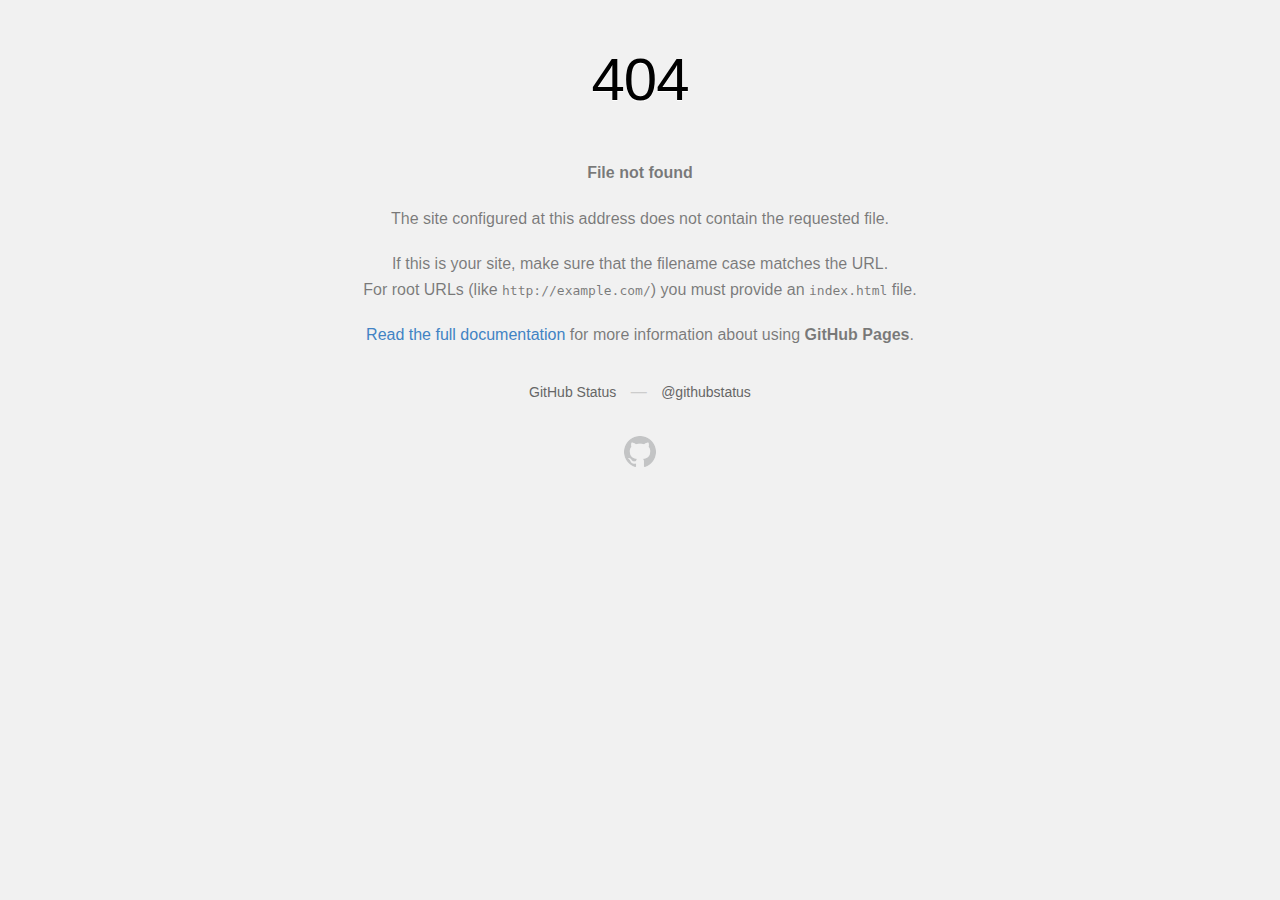
<file: bg.html>
<!DOCTYPE html>
<html>
  <head>
    <meta http-equiv="Content-type" content="text/html; charset=utf-8">
    <meta http-equiv="Content-Security-Policy" content="default-src 'none'; style-src 'unsafe-inline'; img-src data:; connect-src 'self'">
    <title>Page not found &middot; GitHub Pages</title>
    <style type="text/css" media="screen">
      body {
        background-color: #f1f1f1;
        margin: 0;
        font-family: "Helvetica Neue", Helvetica, Arial, sans-serif;
      }

      .container { margin: 50px auto 40px auto; width: 600px; text-align: center; }

      a { color: #4183c4; text-decoration: none; }
      a:hover { text-decoration: underline; }

      h1 { width: 800px; position:relative; left: -100px; letter-spacing: -1px; line-height: 60px; font-size: 60px; font-weight: 100; margin: 0px 0 50px 0; text-shadow: 0 1px 0 #fff; }
      p { color: rgba(0, 0, 0, 0.5); margin: 20px 0; line-height: 1.6; }

      ul { list-style: none; margin: 25px 0; padding: 0; }
      li { display: table-cell; font-weight: bold; width: 1%; }

      .logo { display: inline-block; margin-top: 35px; }
      .logo-img-2x { display: none; }
      @media
      only screen and (-webkit-min-device-pixel-ratio: 2),
      only screen and (   min--moz-device-pixel-ratio: 2),
      only screen and (     -o-min-device-pixel-ratio: 2/1),
      only screen and (        min-device-pixel-ratio: 2),
      only screen and (                min-resolution: 192dpi),
      only screen and (                min-resolution: 2dppx) {
        .logo-img-1x { display: none; }
        .logo-img-2x { display: inline-block; }
      }

      #suggestions {
        margin-top: 35px;
        color: #ccc;
      }
      #suggestions a {
        color: #666666;
        font-weight: 200;
        font-size: 14px;
        margin: 0 10px;
      }

    </style>
  </head>
  <body>

    <div class="container">

      <h1>404</h1>
      <p><strong>File not found</strong></p>

      <p>
        The site configured at this address does not
        contain the requested file.
      </p>

      <p>
        If this is your site, make sure that the filename case matches the URL.<br>
        For root URLs (like <code>http://example.com/</code>) you must provide an
        <code>index.html</code> file.
      </p>

      <p>
        <a href="https://help.github.com/pages/">Read the full documentation</a>
        for more information about using <strong>GitHub Pages</strong>.
      </p>

      <div id="suggestions">
        <a href="https://githubstatus.com">GitHub Status</a> &mdash;
        <a href="https://twitter.com/githubstatus">@githubstatus</a>
      </div>

      <a href="/" class="logo logo-img-1x">
        <img width="32" height="32" title="" alt="" src="[data-uri]">
      </a>

      <a href="/" class="logo logo-img-2x">
        <img width="32" height="32" title="" alt="" src="[data-uri]">
      </a>
    </div>
  </body>
</html>
</file>
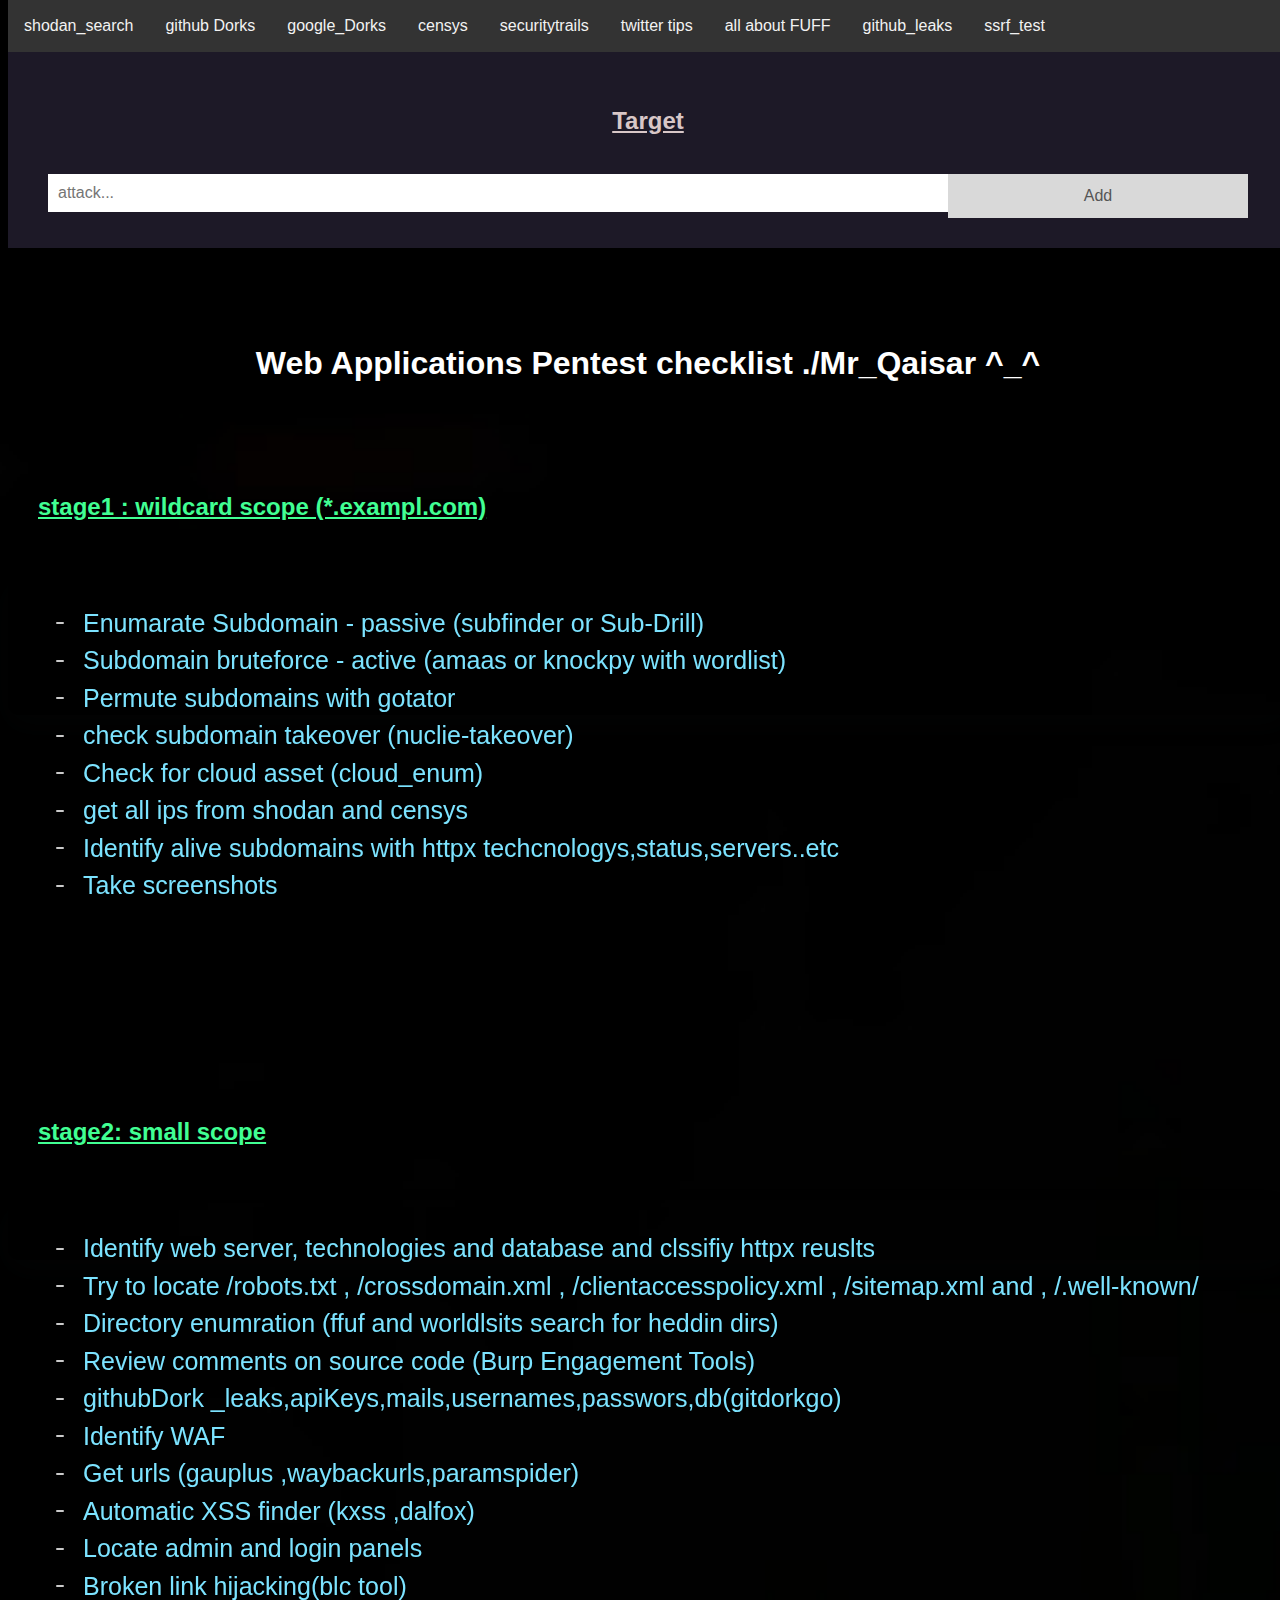
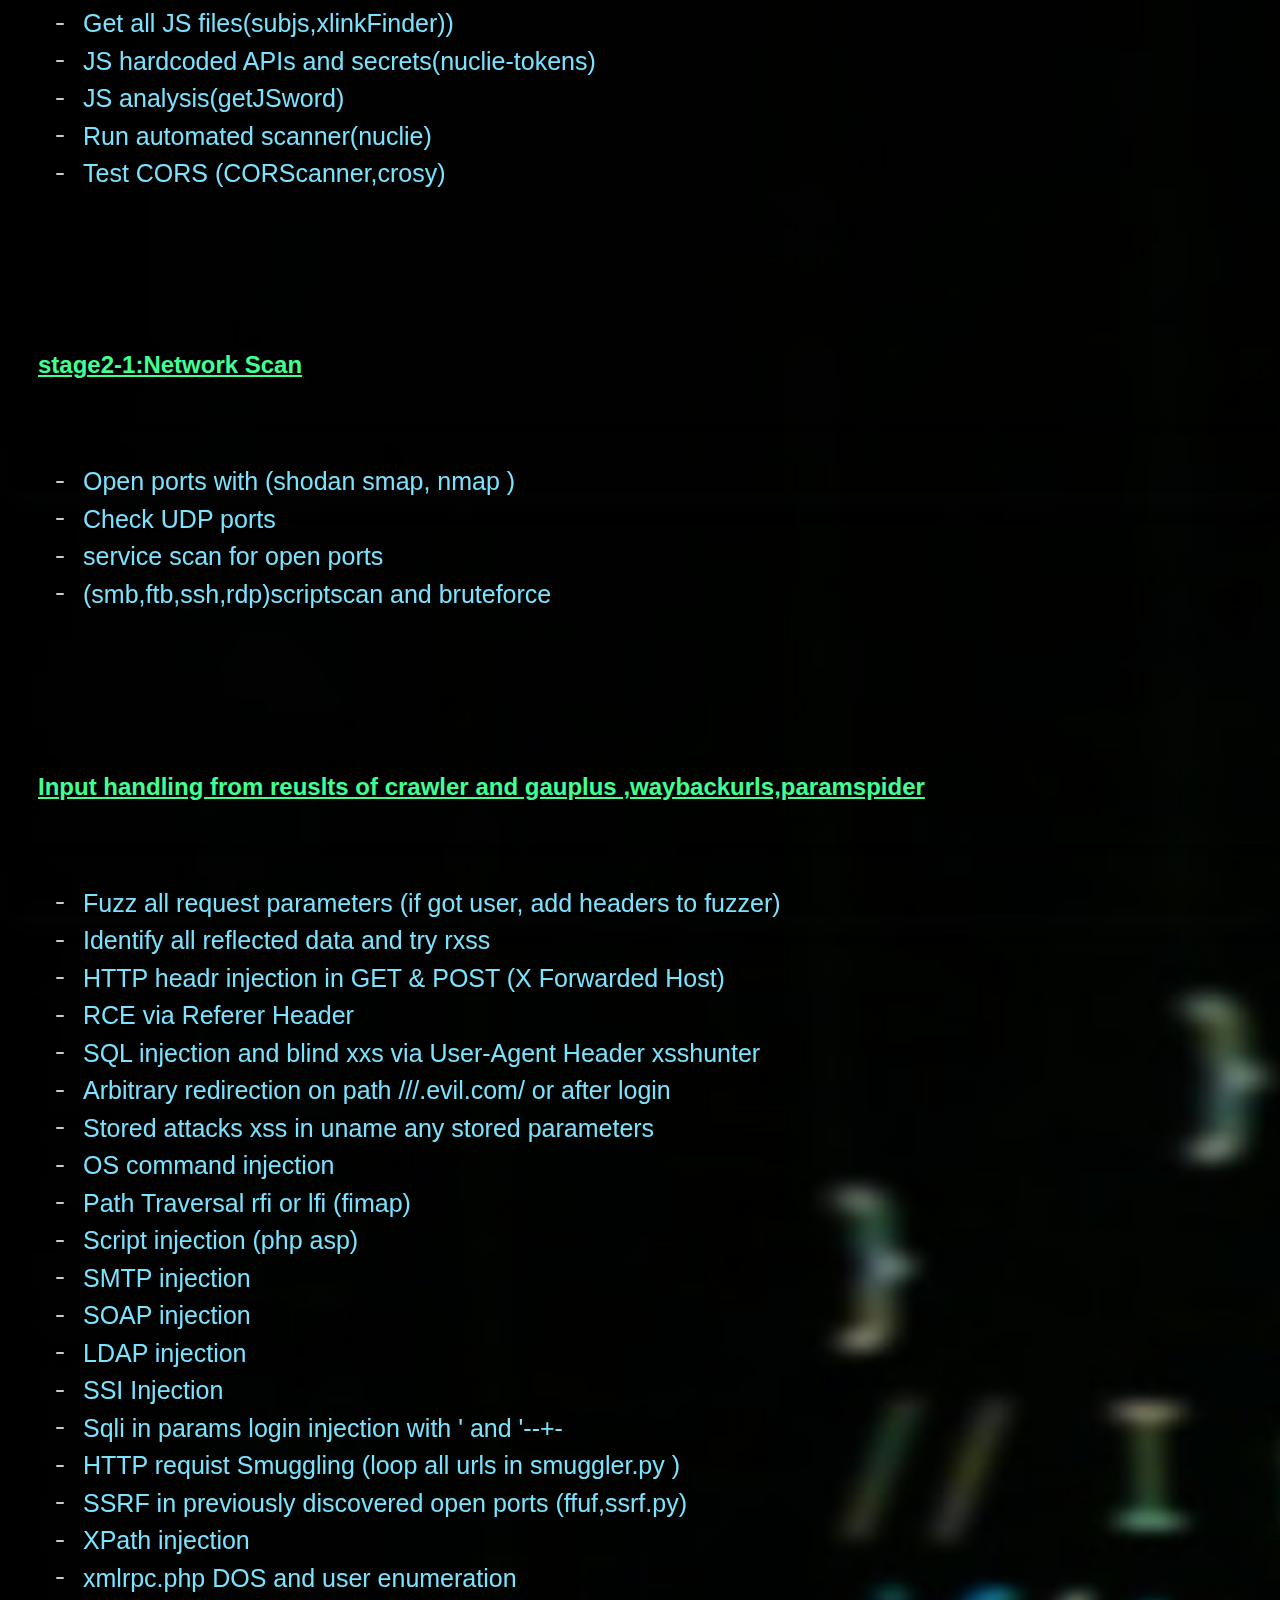
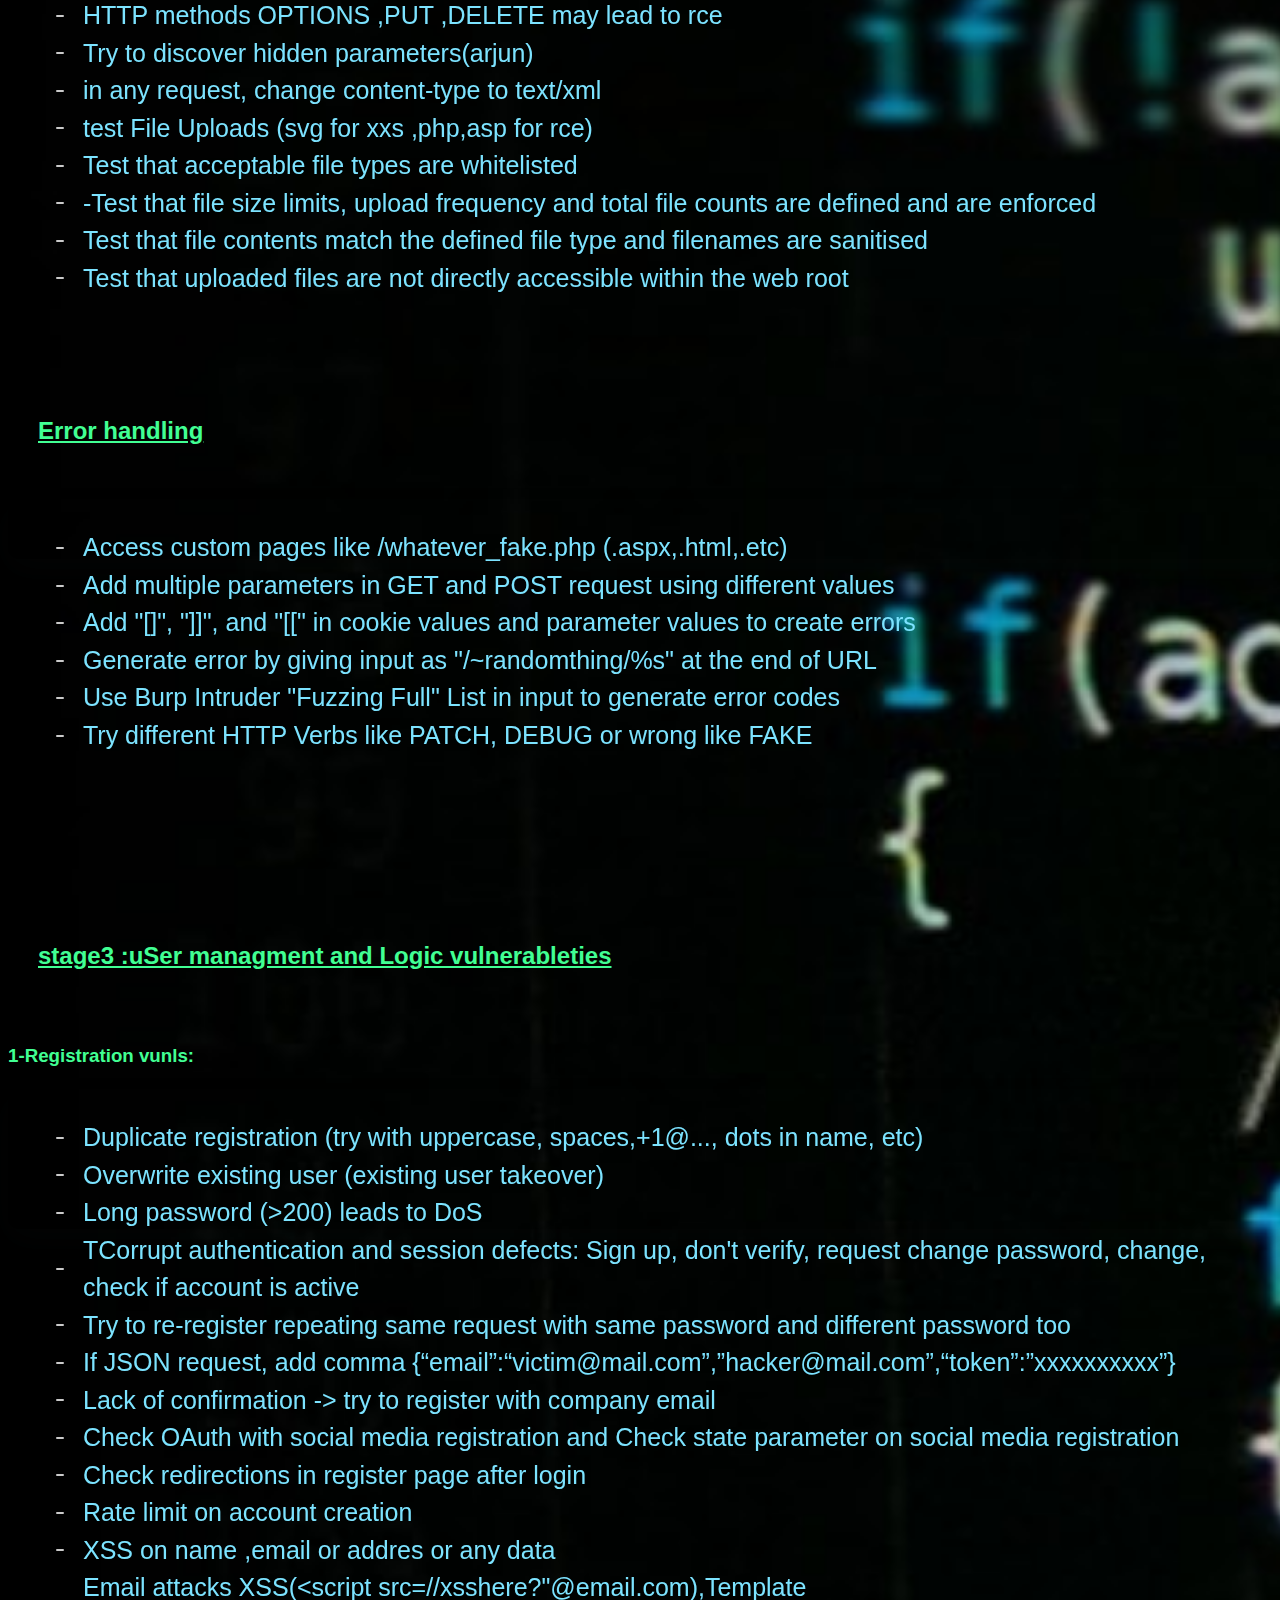
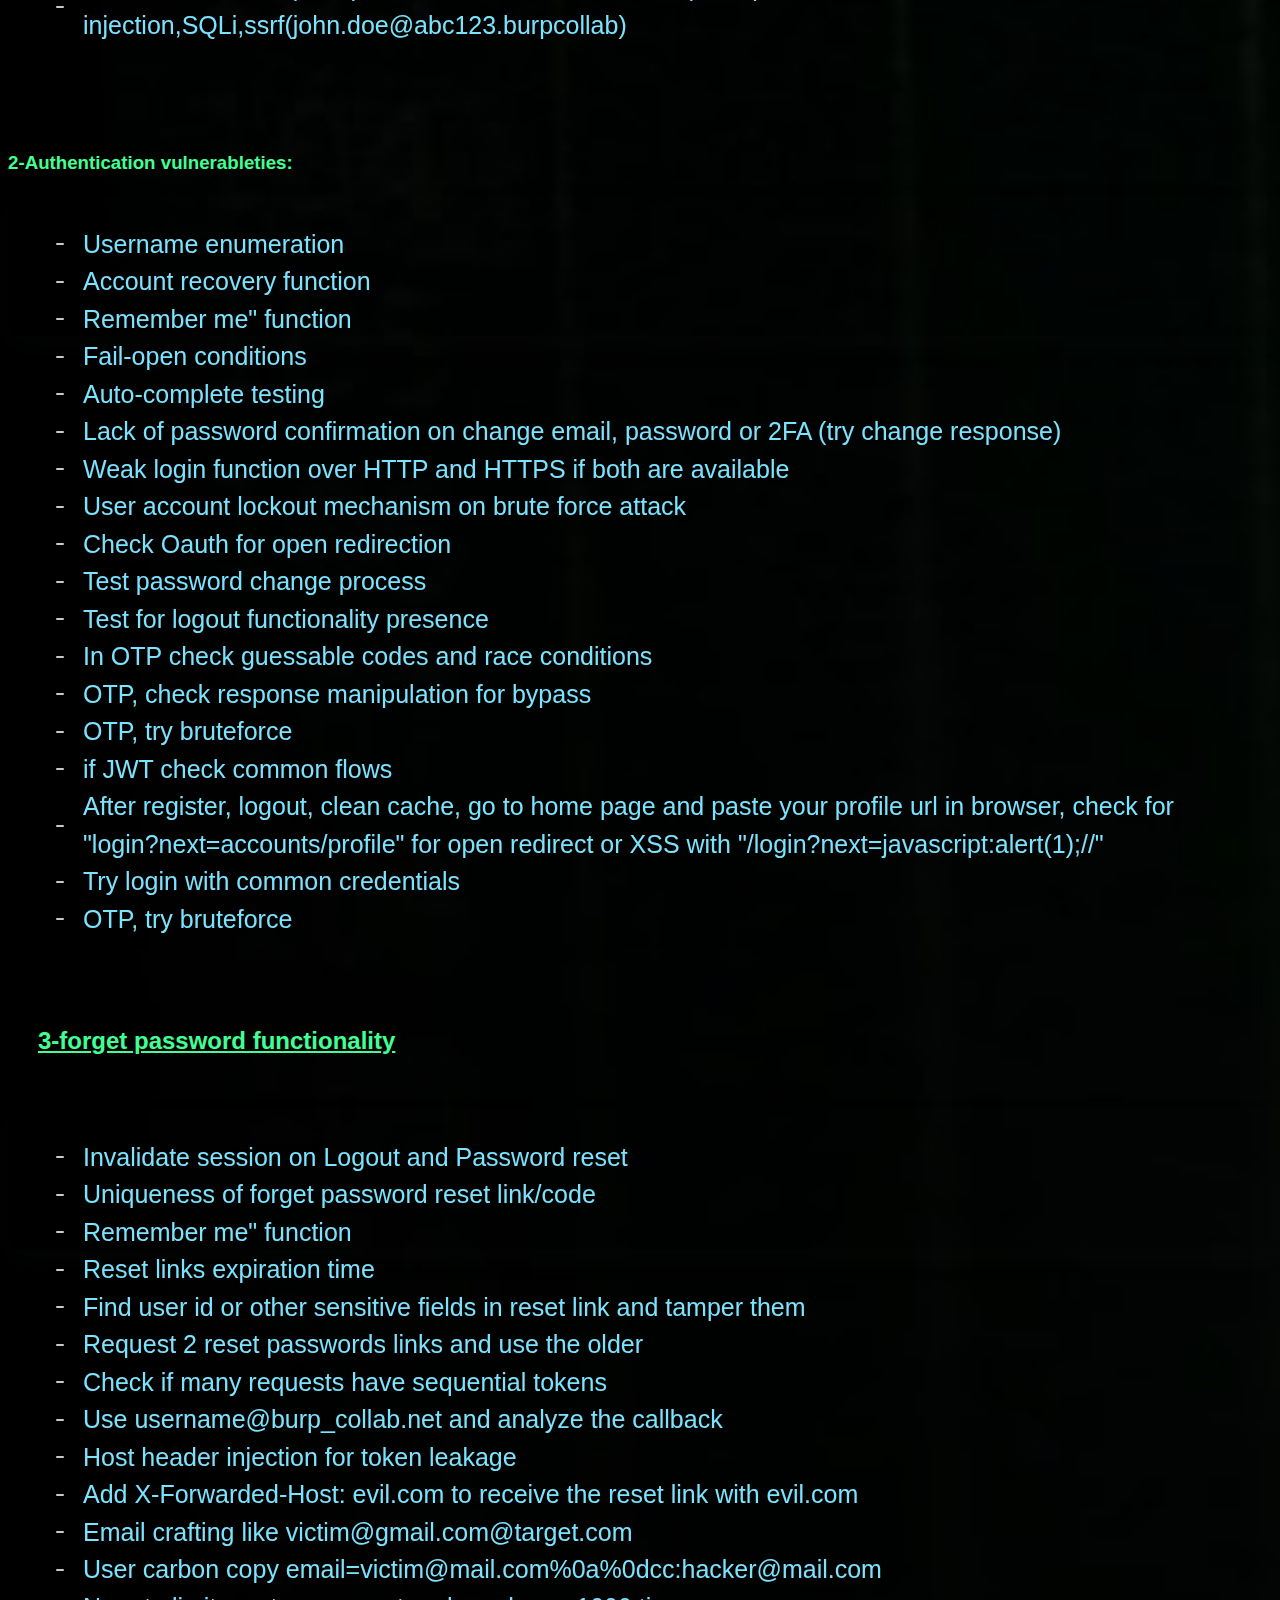
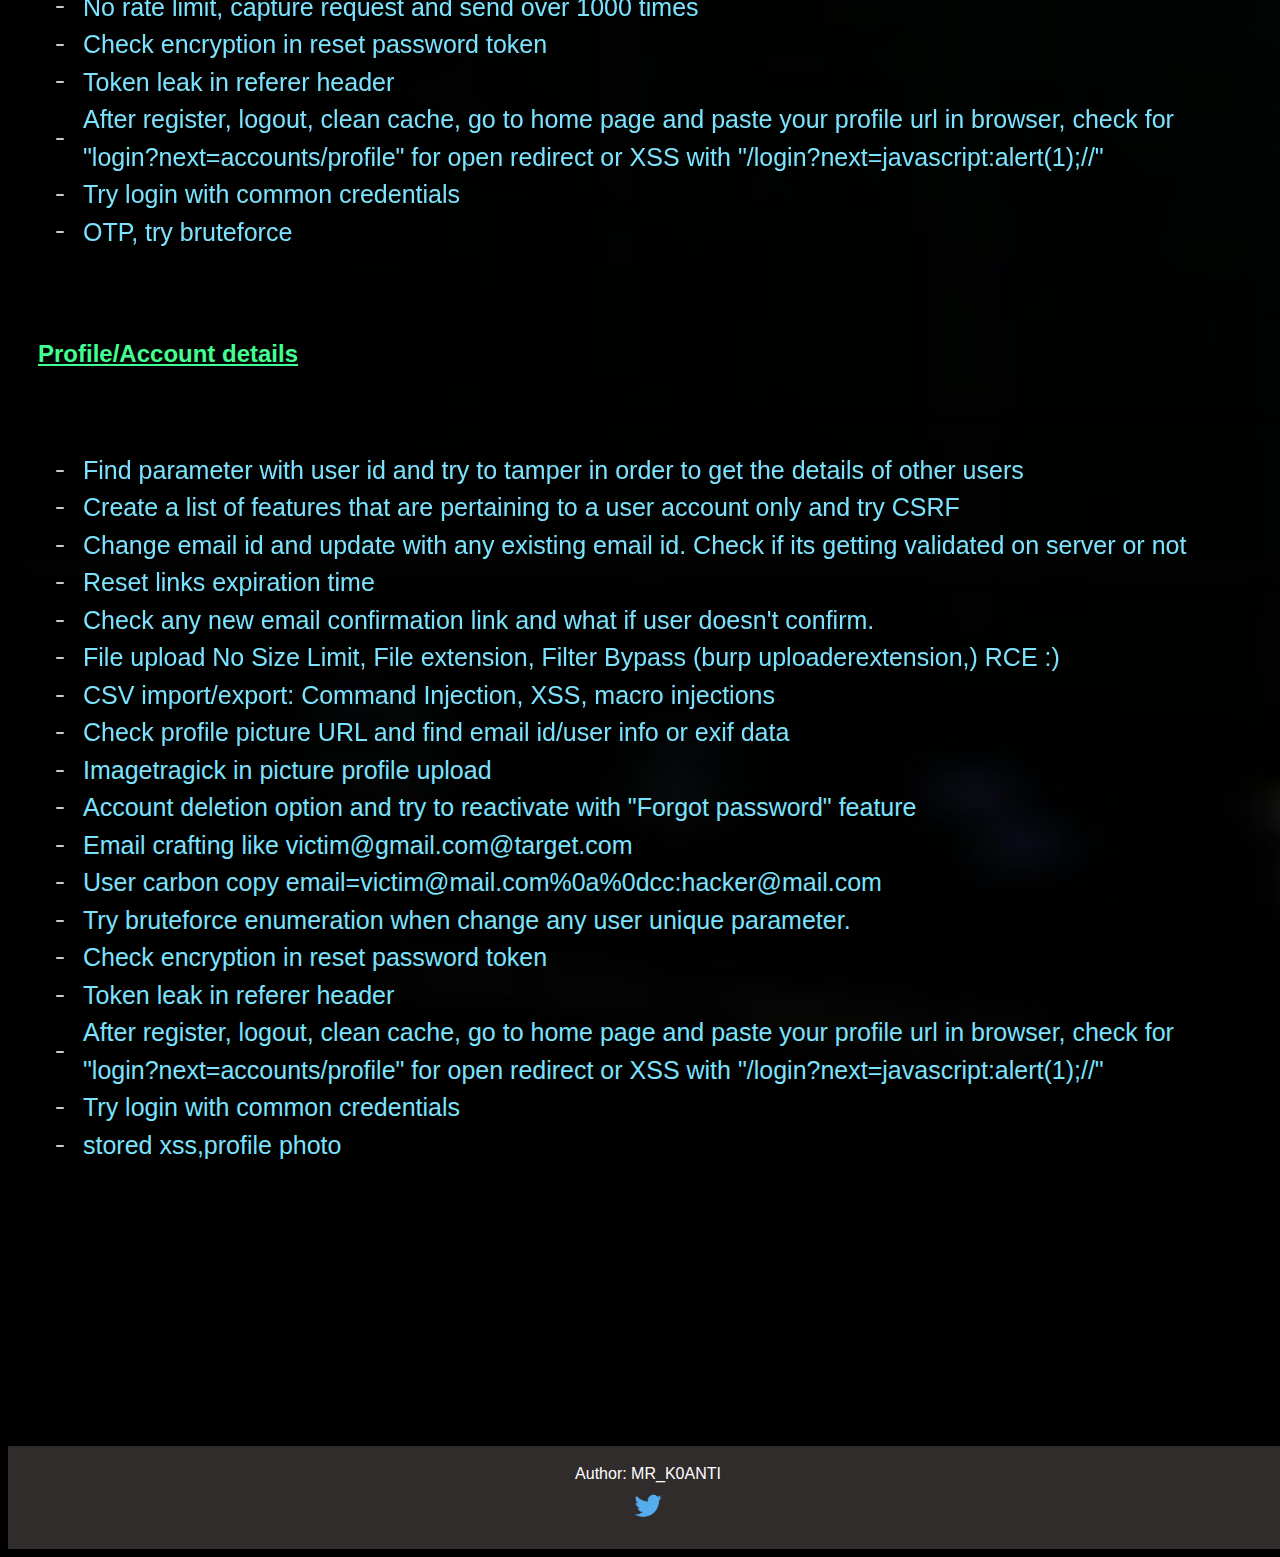
<file: recon.html>
<!DOCTYPE html>
<html lang="en">

<!-- Mirrored from mr-koanti.github.io/recon by HTTrack Website Copier/3.x [XR&CO'2014], Thu, 16 Mar 2023 05:44:00 GMT -->
<!-- Added by HTTrack --><meta http-equiv="content-type" content="text/html;charset=utf-8" /><!-- /Added by HTTrack -->
<head>
    <meta charset="UTF-8">
    <meta http-equiv="X-UA-Compatible" content="IE=edge">
    <meta name="viewport" content="width=device-width, initial-scale=1.0"> 
    <title>PENTEST-Mrk0anti</title>  
    <link rel="stylesheet" href="styles.css">
<script src="target.js"></script>
</head>
<body style="background-color: rgb(15, 12, 12);" >
    <div class="navbar">
            <a href="shodan.html" target="_blank">shodan_search</a>
            <a href="github.html"target="_blank">github Dorks</a>
            <a href="https://dorks.faisalahmed.me/"target="_blank">google_Dorks</a>
            <a href="https://search.censys.io/?q="target="_blank">censys</a>
            <a href="https://securitytrails.com/" target="_blank">securitytrails</a>
            <a href="https://twitter.com/search?q=%23bugbountytips&amp;src=typeahead_click&amp;f=top" target="_blank"> twitter tips</a>
            <a href="https://codingo.io/tools/ffuf/bounty/2020/09/17/everything-you-need-to-know-about-ffuf.html" target="_blank">all about FUFF</a>
            <a href="https://orwaatyat.medium.com/your-full-map-to-github-recon-and-leaks-exposure-860c37ca2c82" target="_blank">github_leaks</a>
            <a href="http://pingb.in/">ssrf_test</a>
    </div>

    <div class="main">  
        <div id="myDIV" class="header mt-5">
            <h2 style="margin:5px ; color: rgb(216, 199, 199);">Target</h2> <input type="text" id="myInput" placeholder="attack..."> <span onclick="newElement()" class="addBtn">Add</span>
        </div>
        <ul id="myUL"> </ul>
    </div>  
    <caption>
    <h1 style=" color: rgb(255, 255, 255); text-align: center; text-decoration: none;">Web Applications Pentest checklist ./Mr_Qaisar ^_^</h1>
        <h2>stage1 : wildcard scope (*.exampl.com)</h2>
        <div id="checklist">
            <input id="01" type="checkbox" name="r" value="1" >
            <label for="01">Enumarate Subdomain - passive (subfinder or Sub-Drill)</label>
            <input id="02" type="checkbox" name="r" value="2">
            <label for="02">Subdomain bruteforce -  active (amaas or knockpy with wordlist)</label>
            <input id="03" type="checkbox" name="r" value="3">
            <label for="03">Permute subdomains with gotator </label>
            <input id="04" type="checkbox" name="r" value="4">
            <label for="04"> check subdomain takeover (nuclie-takeover)</label>
            <input id="05" type="checkbox" name="r" value="5">
            <label for="05"> Check for cloud asset (cloud_enum)</label>
            <input id="06" type="checkbox" name="r" value="8">
            <label for="06"> get all ips from shodan and censys </label>    
            <input id="07" type="checkbox" name="r" value="7">
            <label for="07">Identify alive subdomains with httpx techcnologys,status,servers..etc</label>
            <input id="08" type="checkbox" name="r" value="8">
            <label for="08"> Take screenshots</label>
        </div>
        <br>
        <h1></h1>
        <h1 style=" color: rgb(250, 250, 250);"></h1>
        <h2></h2>
            <label for=""></label>
    <h2>stage2: small scope</h2>
    <div id="checklist" style="height: 10px;">
        <input id="09" type="checkbox" name="r" value="9">
        <label for="09">Identify web server, technologies and database and clssifiy httpx reuslts</label>
        <input id="010" type="checkbox" name="r" value="10">
        <label for="010">Try to locate  /robots.txt ,  /crossdomain.xml , /clientaccesspolicy.xml  , /sitemap.xml and  , /.well-known/</label>
        <input id="011" type="checkbox" name="r" value="11">
        <label for="011">Directory enumration (ffuf and worldlsits search for heddin dirs)</label>
        <input id="012" type="checkbox" name="r" value="12">
        <label for="012">Review comments on source code (Burp Engagement Tools)</label>
        <input id="013" type="checkbox" name="r" value="13">
        <label for="013">githubDork _leaks,apiKeys,mails,usernames,passwors,db(gitdorkgo)</label>
        <input id="014" type="checkbox" name="r" value="14">
        <label for="014">Identify WAF</label>
        <input id="015" type="checkbox" name="r" value="15">
        <label for="015">Get urls (gauplus ,waybackurls,paramspider)</label>
        <input id="016" type="checkbox" name="r" value="16">
        <label for="016">Automatic XSS finder (kxss ,dalfox)</label>
        <input id="017" type="checkbox" name="r" value="17">
        <label for="017">Locate admin and login panels</label>
        <input id="018" type="checkbox" name="r" value="18">
        <label for="018">Broken link hijacking(blc tool)</label>
        <input id="019" type="checkbox" name="r" value="19">
        <label for="019">Get all JS files(subjs,xlinkFinder))</label>
        <input id="020" type="checkbox" name="r" value="20">
        <label for="020">JS hardcoded APIs and secrets(nuclie-tokens)</label>
        <input id="021" type="checkbox" name="r" value="21">
        <label for="021">JS analysis(getJSword)</label>
        <input id="022" type="checkbox" name="r" value="22">
        <label for="022">Run automated scanner(nuclie)</label>
        <input id="023" type="checkbox" name="r" value="23">
        <label for="023">Test CORS (CORScanner,crosy) </label>
        
    </div>
    <h1></h1><h1></h1><h1></h1><h1></h1><h1></h1><h1></h1>

<h2>stage2-1:Network Scan</h2>
    <div id="checklist" style="height: 10px;">
        <input id="024" type="checkbox" name="r" value="24">
        <label for="024">Open ports with (shodan smap, nmap )</label>
        <input id="025" type="checkbox" name="r" value="25">
        <label for="025">Check UDP ports</label>
        <input id="026" type="checkbox" name="r" value="26">
        <label for="026">service scan for open ports</label>
        <input id="027" type="checkbox" name="r" value="27">
        <label for="027">(smb,ftb,ssh,rdp)scriptscan and bruteforce</label>
    </div>
<h1></h1><h1></h1>
<h2>Input handling from reuslts of crawler and gauplus ,waybackurls,paramspider  </h2>
    <div id="checklist" style="height: 10px;">
        <input id="028" type="checkbox" name="r" value="28">
        <label for="028">Fuzz all request parameters (if got user, add headers to fuzzer)</label>
        <input id="029" type="checkbox" name="r" value="29">
        <label for="029">Identify all reflected data and try rxss</label>
        <input id="030" type="checkbox" name="r" value="30">
        <label for="030">HTTP headr injection in GET & POST (X Forwarded Host)</label>
        <input id="031" type="checkbox" name="r" value="31">
        <label for="031">RCE via Referer Header</label>
        <input id="032" type="checkbox" name="r" value="32">
        <label for="032">SQL injection and blind xxs via User-Agent Header xsshunter </label>
        <input id="033" type="checkbox" name="r" value="33">
        <label for="033">Arbitrary redirection on path ///.evil.com/ or after login</label>
        <input id="034" type="checkbox" name="r" value="34">
        <label for="034">Stored attacks xss in uname any stored parameters</label>
        <input id="035" type="checkbox" name="r" value="35">
        <label for="035">OS command injection</label>
        <input id="037" type="checkbox" name="r" value="37">
        <label for="037">Path Traversal rfi or lfi (fimap)</label>
        <input id="038" type="checkbox" name="r" value="38">
        <label for="038">Script injection (php asp)</label>
        <input id="039" type="checkbox" name="r" value="39">
        <label for="039">SMTP injection</label>
        <input id="049" type="checkbox" name="r" value="49">
        <label for="049">SOAP injection</label>
        <input id="050" type="checkbox" name="r" value="50">
        <label for="050">LDAP injection</label>
        <input id="051" type="checkbox" name="r" value="51">
        <label for="051">SSI Injection</label>
        <input id="052" type="checkbox" name="r" value="52">
        <label for="052">Sqli in params login injection with ' and '--+-</label>
        <input id="053" type="checkbox" name="r" value="53">
        <label for="053">HTTP requist Smuggling (loop all urls in smuggler.py )</label>
        <input id="054" type="checkbox" name="r" value="54">
        <label for="054">SSRF in previously discovered open ports (ffuf,ssrf.py)</label>
        <input id="055" type="checkbox" name="r" value="55">
        <label for="055">XPath injection</label>
        <input id="040" type="checkbox" name="r" value="40">
        <label for="040">xmlrpc.php DOS and user enumeration </label>
        <input id="041" type="checkbox" name="r" value="41">
        <label for="041">HTTP  methods OPTIONS ,PUT ,DELETE may lead to rce</label>
        <input id="042" type="checkbox" name="r" value="42">
        <label for="042">Try to discover hidden parameters(arjun)  </label>
        <input id="043" type="checkbox" name="r" value="43">
        <label for="043"> in any request, change content-type to text/xml</label>
        <input id="044" type="checkbox" name="r" value="44">
        <label for="044">test File Uploads (svg for xxs ,php,asp for rce) </label>
        <input id="045" type="checkbox" name="r" value="45">
        <label for="045">Test that acceptable file types are whitelisted </label>
        <input id="046" type="checkbox" name="r" value="46">
        <label for="046">-Test that file size limits, upload frequency and total file counts are defined and are enforced</label>
        <input id="047" type="checkbox" name="r" value="47">
        <label for="047">Test that file contents match the defined file type and filenames are sanitised   </label>
        <input id="048" type="checkbox" name="r" value="48">
        <label for="048">Test that uploaded files are not directly accessible within the web root </label>
    
    </div>
<h1></h1><h1></h1><h1></h1><h1></h1><h1></h1><h1></h1><h1></h1><h1></h1> <h1></h1><h1></h1>
<h2> Error handling</h2>
    <div id="checklist" style="height: 10px;">
        <input id="056" type="checkbox" name="r" value="56">
        <label for="056">Access custom pages like /whatever_fake.php (.aspx,.html,.etc)</label>
        <input id="057" type="checkbox" name="r" value="57">
        <label for="057">Add multiple parameters in GET and POST request using different values</label>
        <input id="058" type="checkbox" name="r" value="58">
        <label for="058">Add "[]", "]]", and "[[" in cookie values and parameter values to create errors</label>
        <input id="059" type="checkbox" name="r" value="59">
        <label for="059"> Generate error by giving input as "/~randomthing/%s" at the end of URL</label>
        <input id="060" type="checkbox" name="r" value="60">
        <label for="060">Use Burp Intruder "Fuzzing Full" List in input to generate error codes</label>
        <input id="061" type="checkbox" name="r" value="61">
        <label for="061">Try different HTTP Verbs like PATCH, DEBUG or wrong like FAKE</label>

    </div>
<h1></h1><h1></h1><h1></h1>
<h2>stage3 :uSer managment and Logic vulnerableties</h2>
    <h3>1-Registration vunls:</h3>
                <div id="checklist">
                <input id="062" type="checkbox" name="r" value="62">
                <label for="062">Duplicate registration (try with uppercase, spaces,+1@..., dots in name, etc)</label>
                <input id="063" type="checkbox" name="r" value="63">
                <label for="063">Overwrite existing user (existing user takeover)</label>
                <input id="064" type="checkbox" name="r" value="64">
                <label for="064">Long password (>200) leads to DoS</label>
                <input id="065" type="checkbox" name="r" value="65">
                <label for="065">TCorrupt authentication and session defects: Sign up, don't verify, request change password, change, check if account is active</label>
                <input id="066" type="checkbox" name="r" value="66">
                <label for="066">Try to re-register repeating same request with same password and different password too</label>
                <input id="067" type="checkbox" name="r" value="67">
                <label for="067">If JSON request, add comma {“email”:“victim@mail.com”,”hacker@mail.com”,“token”:”xxxxxxxxxx”}</label>
                <input id="068" type="checkbox" name="r" value="68">
                <label for="068">Lack of confirmation -> try to register with company email</label>
                <input id="069" type="checkbox" name="r" value="69">
                <label for="069">Check OAuth with social media registration and Check state parameter on social media registration</label>
                <input id="070" type="checkbox" name="r" value="70">
                <label for="070">Check redirections in register page after login</label>
                <input id="071" type="checkbox" name="r" value="71">
                <label for="071">Rate limit on account creation</label>
                <input id="072" type="checkbox" name="r" value="72">
                <label for="072">XSS on name ,email or addres or any data </label>
                <input id="073" type="checkbox" name="r" value="73">
                <label for="073">Email attacks XSS(&lt;script src=//xsshere?"@email.com),Template injection,SQLi,ssrf(john.doe@abc123.burpcollab)</label>
            </div>
            <p></p>
            <h3></h3><h1></h1><h1></h1><h1></h1><h1></h1>
        <h3>2-Authentication vulnerableties: </h3>
            <div id="checklist">
                <input id="074" type="checkbox" name="r" value="74">
                <label for="074">Username enumeration</label>
                <input id="075" type="checkbox" name="r" value="75">
                <label for="075">Account recovery function</label>
                <input id="076" type="checkbox" name="r" value="76">
                <label for="076">Remember me" function</label>
                <input id="077" type="checkbox" name="r" value="77">
                <label for="077">Fail-open conditions</label>
                <input id="078" type="checkbox" name="r" value="78">
                <label for="078">Auto-complete testing</label>
                <input id="079" type="checkbox" name="r" value="79">
                <label for="079">Lack of password confirmation on change email, password or 2FA (try change response)</label>
                <input id="080" type="checkbox" name="r" value="80">
                <label for="080">Weak login function over HTTP and HTTPS if both are available</label>
                <input id="081" type="checkbox" name="r" value="81">
                <label for="081">User account lockout mechanism on brute force attack</label>
                <input id="082" type="checkbox" name="r" value="82">
                <label for="082">Check Oauth for open redirection</label>
                <input id="083" type="checkbox" name="r" value="83">
                <label for="083"> Test password change process</label>
                <input id="084" type="checkbox" name="r" value="84">
                <label for="084"> Test for logout functionality presence</label>
                <input id="085" type="checkbox" name="r" value="85">
                <label for="085">In OTP check guessable codes and race conditions</label>
                <input id="086" type="checkbox" name="r" value="86">
                <label for="086">OTP, check response manipulation for bypass</label>
                <input id="087" type="checkbox" name="r" value="87">
                <label for="087">OTP, try bruteforce</label>
                <input id="088" type="checkbox" name="r" value="88">
                <label for="088">if JWT check common flows</label>
                <input id="089" type="checkbox" name="r" value="90">
                <label for="089">After register, logout, clean cache, go to home page and paste your profile url in browser, check for "login?next=accounts/profile" for open redirect or XSS with "/login?next=javascript:alert(1);//"</label>
                <input id="090" type="checkbox" name="r" value="91">
                <label for="090">Try login with common credentials</label>
                <input id="091" type="checkbox" name="r" value="92">
                <label for="091">OTP, try bruteforce</label>

            </div>
        </h1><h1></h1><h1></h1><h1></h1><h1></h1><h1></h1><h1></h1>
            <h2>3-forget password functionality</h2>
            <div id="checklist">
                <input id="074" type="checkbox" name="r" value="74">
                <label for="074">Invalidate session on Logout and Password reset</label>
                <input id="075" type="checkbox" name="r" value="75">
                <label for="075">Uniqueness of forget password reset link/code</label>
                <input id="076" type="checkbox" name="r" value="76">
                <label for="076">Remember me" function</label>
                <input id="077" type="checkbox" name="r" value="77">
                <label for="077">Reset links expiration time</label>
                <input id="078" type="checkbox" name="r" value="78">
                <label for="078">Find user id or other sensitive fields in reset link and tamper them</label>
                <input id="079" type="checkbox" name="r" value="79">
                <label for="079">Request 2 reset passwords links and use the older</label>
                <input id="080" type="checkbox" name="r" value="80">
                <label for="080">Check if many requests have sequential tokens</label>
                <input id="081" type="checkbox" name="r" value="81">
                <label for="081">Use username@burp_collab.net and analyze the callback</label>
                <input id="082" type="checkbox" name="r" value="82">
                <label for="082">Host header injection for token leakage</label>
                <input id="083" type="checkbox" name="r" value="83">
                <label for="083"> Add X-Forwarded-Host: evil.com to receive the reset link with evil.com</label>
                <input id="084" type="checkbox" name="r" value="84">
                <label for="084"> Email crafting like victim@gmail.com@target.com</label>
                <input id="085" type="checkbox" name="r" value="85">
                <label for="085">User carbon copy email=victim@mail.com%0a%0dcc:hacker@mail.com</label>
                <input id="086" type="checkbox" name="r" value="86">
                <label for="086">No rate limit, capture request and send over 1000 times</label>
                <input id="087" type="checkbox" name="r" value="87">
                <label for="087">Check encryption in reset password token</label>
                <input id="088" type="checkbox" name="r" value="88">
                <label for="088">Token leak in referer header</label>
                <input id="089" type="checkbox" name="r" value="90">
                <label for="089">After register, logout, clean cache, go to home page and paste your profile url in browser, check for "login?next=accounts/profile" for open redirect or XSS with "/login?next=javascript:alert(1);//"</label>
                <input id="090" type="checkbox" name="r" value="91">
                <label for="090">Try login with common credentials</label>
                <input id="091" type="checkbox" name="r" value="92">
                <label for="091">OTP, try bruteforce</label>
            </div>
        </h1><h1></h1><h1></h1><h1></h1></h1><h1></h1><h1></h1><h1></h1>
           <h2> Profile/Account details </h2>
           <div id="checklist">
            <input id="092" type="checkbox" name="r" value="92">
            <label for="092">Find parameter with user id and try to tamper in order to get the details of other users</label>
            <input id="093" type="checkbox" name="r" value="93">
            <label for="093">Create a list of features that are pertaining to a user account only and try CSRF</label>
            <input id="094" type="checkbox" name="r" value="94">
            <label for="094">Change email id and update with any existing email id. Check if its getting validated on server or not</label>
            <input id="095" type="checkbox" name="r" value="95">
            <label for="095">Reset links expiration time</label>
            <input id="096" type="checkbox" name="r" value="96">
            <label for="096">Check any new email confirmation link and what if user doesn't confirm.</label>
            <input id="097" type="checkbox" name="r" value="97">
            <label for="097">File upload No Size Limit, File extension, Filter Bypass (burp uploaderextension,) RCE :)</label>
            <input id="098" type="checkbox" name="r" value="98">
            <label for="098">CSV import/export: Command Injection, XSS, macro injections</label>
            <input id="099" type="checkbox" name="r" value="99">
            <label for="099">Check profile picture URL and find email id/user info or exif data</label>
            <input id="0100" type="checkbox" name="r" value="100">
            <label for="0100">Imagetragick in picture profile upload</label>
            <input id="0102" type="checkbox" name="r" value="101">
            <label for="0102"> Account deletion option and try to reactivate with "Forgot password" feature</label>
            <input id="0103" type="checkbox" name="r" value="102">
            <label for="0103"> Email crafting like victim@gmail.com@target.com</label>
            <input id="0104" type="checkbox" name="r" value="103">
            <label for="0104">User carbon copy email=victim@mail.com%0a%0dcc:hacker@mail.com</label>
            <input id="0105" type="checkbox" name="r" value="104">
            <label for="0105">Try bruteforce enumeration when change any user unique parameter.</label>
            <input id="0106" type="checkbox" name="r" value="105">
            <label for="0106">Check encryption in reset password token</label>
            <input id="0107" type="checkbox" name="r" value="106">
            <label for="0107">Token leak in referer header</label>
            <input id="0108" type="checkbox" name="r" value="107">
            <label for="0108">After register, logout, clean cache, go to home page and paste your profile url in browser, check for "login?next=accounts/profile" for open redirect or XSS with "/login?next=javascript:alert(1);//"</label>
            <input id="0109" type="checkbox" name="r" value="108">
            <label for="0109">Try login with common credentials</label>
            <input id="0110" type="checkbox" name="r" value="109">
            <label for="0110">stored xss,profile photo</label>
            </div>
    </caption>
<br>
            <h1></h1><h1></h1><h1></h1><h1></h1><h1></h1><h1></h1>
            <h1 style=" color: rgb(250, 250, 250);"></h1>
            <h2></h2>
    <footer>
            <p>Author: MR_K0ANTI <br>
            <a href="https://twitter.com/koantinometa" target="_blank"><img style="height: 40px;" class="twtr" src="twtr.png" alt=""></a></p>
    </footer>
    </body>

<!-- Mirrored from mr-koanti.github.io/recon by HTTrack Website Copier/3.x [XR&CO'2014], Thu, 16 Mar 2023 05:44:01 GMT -->
</html>
</file>
<file: styles.css>
#checklist {

    --text: #7ce3ff;
    --check: #cacaca;
    --disabled: #67ff4f;
    --width: 100%;
    --height: 140px;
    --border-radius: 10px;
    background: var(--background);
    width: var(--width);
    height: var(--height);
    border-radius: var(--border-radius);
    position: relative;
    box-shadow: 0 10px 30px rgba(65, 72, 86, 0.05);
    padding: 30px 45px;
    display: grid;
    grid-template-columns: 30px auto;
    align-items: center;
    font-size: 25px;
 
  }
  @media screen and (max-width: 800px){
    h1,h2,h3{
        font-size: 18px;
        text-decoration: none;
    }
  }
  @media screen and (max-width: 800px) {
     #checklist {
      width: 100%; /* The width is 100%, when the viewport is 800px or smaller */
      --text: #ffef76;
      --check: #cacaca;
      --disabled: #ffffff;
      --width: 100%;
      --height: 140px;
      --border-radius: 10px;
      background: var(--background);
      width: var(--width);
      height: var(--height);
      border-radius: var(--border-radius);
      position: relative;
      box-shadow: 0 10px 30px rgba(65, 72, 86, 0.05);
      padding: 30px 45px;
      display: grid;
      grid-template-columns: 30px auto;
      align-items: center;
      font-size: 14px;
    }
  }
  div{
    margin-bottom: 20px;
  }
  p{
    display: block;
  }
  code {
    margin: 20px 20px;
    background-color: #272822;
    color: #f8f8f2;
    border-radius: 0.3rem;
    padding: 4px 5px 5px;
    display: inline-block;
    width: 80%;
  }
  
  pre code {
    white-space: inherit;
  }
  
  pre {
    background-color: #272822;
    padding: 5px;
    border-radius: 0.3em;
  }
  /* The navigation bar */
  .navbar {
    overflow: hidden;
    background-color: #333;
    position: fixed; /* Set the navbar to fixed position */
    top: 0; /* Position the navbar at the top of the page */
    width: 100%; /* Full width */
  }
  
  /* Links inside the navbar */
  .navbar a {
    float: left;
    display: block;
    color: #f2f2f2;
    text-align: center;
    padding: 14px 16px;
    text-decoration: none;
  }
  
  /* Change background on mouse-over */
  .navbar a:hover {
    background: #ddd;
    color: black;
  }
  form {
      display: inline-block;
  }
  .form-group {
      text-align: center;
      padding-bottom: 25px;
  }
  #todo {
      margin: 0 auto;
      width: 500px;
  }
  
  a.close {
    float: right;
  }
  
  
  /* Main content */
  .main {
    margin-top: 30px; /* Add a top margin to avoid content overlay */
  }
  body {
    font-family: Roboto, sans-serif;
    font-size: 16px;
    line-height: 1.5;
  }
  div{color: white;}
  #checklist label {
    color: var(--text);
    position: relative;
    cursor: pointer;
    display: grid;
    align-items: center;
    width: -webkit-fit-content;
    width: -moz-fit-content;
    width: fit-content;
    transition: color 0.3s ease;
  }
  #checklist label::before, #checklist label::after {
    content: "";
    position: absolute;
  }
  #checklist label::before {
    height: 2px;
    width: 8px;
    left: -27px;
    background: var(--check);
    border-radius: 2px;
    transition: background 0.3s ease;
  }
  #checklist label:after {
    height: 4px;
    width: 4px;
    top: 8px;
    left: -25px;
    border-radius: 50%;
  }
  #checklist input[type=checkbox] {
    -webkit-appearance: none;
    -moz-appearance: none;
    position: relative;
    height: 15px;
    width: 15px;
    outline: none;
    border: 0;
    margin: 0 15px 0 0;
    cursor: pointer;
    background: var(--background);
    display: grid;
    align-items: center;
  }
  #checklist input[type=checkbox]::before, #checklist input[type=checkbox]::after {
    content: "";
    position: absolute;
    height: 2px;
    top: auto;
    background: var(--check);
    border-radius: 2px;
  }
  #checklist input[type=checkbox]::before {
    width: 0px;
    right: 60%;
    transform-origin: right bottom;
  }
  #checklist input[type=checkbox]::after {
    width: 0px;
    left: 40%;
    transform-origin: left bottom;
  }
  #checklist input[type=checkbox]:checked::before {
    -webkit-animation: check-01 0.4s ease forwards;
            animation: check-01 0.4s ease forwards;
  }
  #checklist input[type=checkbox]:checked::after {
    -webkit-animation: check-02 0.4s ease forwards;
            animation: check-02 0.4s ease forwards;
  }
  #checklist input[type=checkbox]:checked + label {
    color: var(--disabled);
    -webkit-animation: move 0.3s ease 0.1s forwards;
            animation: move 0.3s ease 0.1s forwards;
  }
  #checklist input[type=checkbox]:checked + label::before {
    background: var(--disabled);
    -webkit-animation: slice 0.4s ease forwards;
            animation: slice 0.4s ease forwards;
  }
  #checklist input[type=checkbox]:checked + label::after {
    -webkit-animation: firework 0.5s ease forwards 0.1s;
            animation: firework 0.5s ease forwards 0.1s;
  }
  
  @-webkit-keyframes move {
    50% {
      padding-left: 8px;
      padding-right: 0px;
    }
    100% {
      padding-right: 4px;
    }
  }
  
  @keyframes move {
    50% {
      padding-left: 8px;
      padding-right: 0px;
    }
    100% {
      padding-right: 4px;
    }
  }
  @-webkit-keyframes slice {
    60% {
      width: 100%;
      left: 4px;
    }
    100% {
      width: 100%;
      left: -2px;
      padding-left: 0;
    }
  }
  @keyframes slice {
    60% {
      width: 100%;
      left: 4px;
    }
    100% {
      width: 100%;
      left: -2px;
      padding-left: 0;
    }
  }
  @-webkit-keyframes check-01 {
    0% {
      width: 4px;
      top: auto;
      transform: rotate(0);
    }
    50% {
      width: 0px;
      top: auto;
      transform: rotate(0);
    }
    51% {
      width: 0px;
      top: 8px;
      transform: rotate(45deg);
    }
    100% {
      width: 5px;
      top: 8px;
      transform: rotate(45deg);
    }
  }
  @keyframes check-01 {
    0% {
      width: 4px;
      top: auto;
      transform: rotate(0);
    }
    50% {
      width: 0px;
      top: auto;
      transform: rotate(0);
    }
    51% {
      width: 0px;
      top: 8px;
      transform: rotate(45deg);
    }
    100% {
      width: 5px;
      top: 8px;
      transform: rotate(45deg);
    }
  }
  @-webkit-keyframes check-02 {
    0% {
      width: 4px;
      top: auto;
      transform: rotate(0);
    }
    50% {
      width: 0px;
      top: auto;
      transform: rotate(0);
    }
    51% {
      width: 0px;
      top: 8px;
      transform: rotate(-45deg);
    }
    100% {
      width: 10px;
      top: 8px;
      transform: rotate(-45deg);
    }
  }
  @keyframes check-02 {
    0% {
      width: 4px;
      top: auto;
      transform: rotate(0);
    }
    50% {
      width: 0px;
      top: auto;
      transform: rotate(0);
    }
    51% {
      width: 0px;
      top: 8px;
      transform: rotate(-45deg);
    }
    100% {
      width: 10px;
      top: 8px;
      transform: rotate(-45deg);
    }
  }
  @-webkit-keyframes firework {
    0% {
      opacity: 1;
      box-shadow: 0 0 0 -2px #4f29f0, 0 0 0 -2px #4f29f0, 0 0 0 -2px #4f29f0, 0 0 0 -2px #4f29f0, 0 0 0 -2px #4f29f0, 0 0 0 -2px #4f29f0;
    }
    30% {
      opacity: 1;
    }
    100% {
      opacity: 0;
      box-shadow: 0 -15px 0 0px #4f29f0, 14px -8px 0 0px #4f29f0, 14px 8px 0 0px #4f29f0, 0 15px 0 0px #4f29f0, -14px 8px 0 0px #4f29f0, -14px -8px 0 0px #4f29f0;
    }
  }
  @keyframes firework {
    0% {
      opacity: 1;
      box-shadow: 0 0 0 -2px #4f29f0, 0 0 0 -2px #4f29f0, 0 0 0 -2px #4f29f0, 0 0 0 -2px #4f29f0, 0 0 0 -2px #4f29f0, 0 0 0 -2px #4f29f0;
    }
    30% {
      opacity: 1;
    }
    100% {
      opacity: 0;
      box-shadow: 0 -15px 0 0px #4f29f0, 14px -8px 0 0px #4f29f0, 14px 8px 0 0px #4f29f0, 0 15px 0 0px #4f29f0, -14px 8px 0 0px #4f29f0, -14px -8px 0 0px #4f29f0;
    }
  }
  body {
    height: 100%;
    width: 100%;
    font: 5000px 16222px "Varela Round", sans-serif;
    display: flex;
    flex-direction: column;
    justify-content:center;
    align-items: left;
    background-image: url(aw.jpg);
    transition-property: all;
    background-position:initial;
    background-repeat: no-repeat;
    background-size:cover;
    color: rgb(65, 255, 147);
    background-color: #272822;
  }
  body .socials {
    position: fixed;
    display: block;
    left: 20px;
    bottom: 20px;
  }
  body .socials > a {
    display: block;
    width: 30px;
    opacity: 0.2;
    transform: scale(var(--scale, 0.8));
    transition: transform 0.3s cubic-bezier(0.38, -0.12, 0.24, 1.91);
  }
  body .socials > a:hover {
    --scale: 1;
  }
  /*-------------------------------------------------------------------------------------------------------*/
  
  
  * {
    box-sizing: border-box
  }
  
  ul {
    margin: 0;
    padding: 0
  }
  
  ul li {
    cursor: pointer;
    position: relative;
    padding: 12px 8px 12px 40px;
    list-style-type: none;
    background: rgb(0, 0, 0);
    font-size: 18px;
    transition: 0.2s;
    -webkit-user-select: none;
    -moz-user-select: none;
    -ms-user-select: none;
    user-select: none
  }
  
  ul li:nth-child(odd) {
    background: #000000
  }
  
  ul li:hover {
    background: rgb(51, 51, 51)
  }
  
  .close {
    position: absolute;
    right: 0;
    top: 0;
    padding: 12px 16px 12px 16px
  }
  
  .close:hover {
    background-color: #8a3e39;
    color: white;
    transition-property: background;
    transition-duration: 50550ms
  }
  
  .header {
    background-color: #1d1927;
    padding: 30px 40px;
    color: white;
    text-align: center
  }
  
  .header:after {
    content: "";
    display: table;
    clear: both
  }
  
  input {
    margin: 0;
    border: none;
    border-radius: 0;
    width: 75%;
    padding: 10px;
    float: left;
    font-size: 16px
  }
  
  .addBtn {
    padding: 10px;
    width: 25%;
    background: #d9d9d9;
    color: #555;
    float: left;
    text-align: center;
    font-size: 16px;
    cursor: pointer;
    transition: 0.3s;
    border-radius: 0
  }
  
  .addBtn:hover {
    background-color: #bbb
  }
  
  .time {
    color: #ffffff;
    float: right;
    margin-right: 50px
  }
  
  .time:hover {
    color: #ffffff46;
    animation-name: 'bg-animation';
    animation-duration: 2s;
    animation-iteration-count: infinite
  }
  footer {
    width: 100%;
    margin-top: 20px;
    margin-bottom: 0px;
    text-align: center;
    padding: 0px;
    background-color: rgb(48, 44, 44);
    color: white;
  }
  h1,h2{
    text-decoration-line: underline;
    padding: 30px 30px 30px 30px;
    display:block;
    grid-template-columns: 30px auto;
    align-items: center;
  }
</file>
